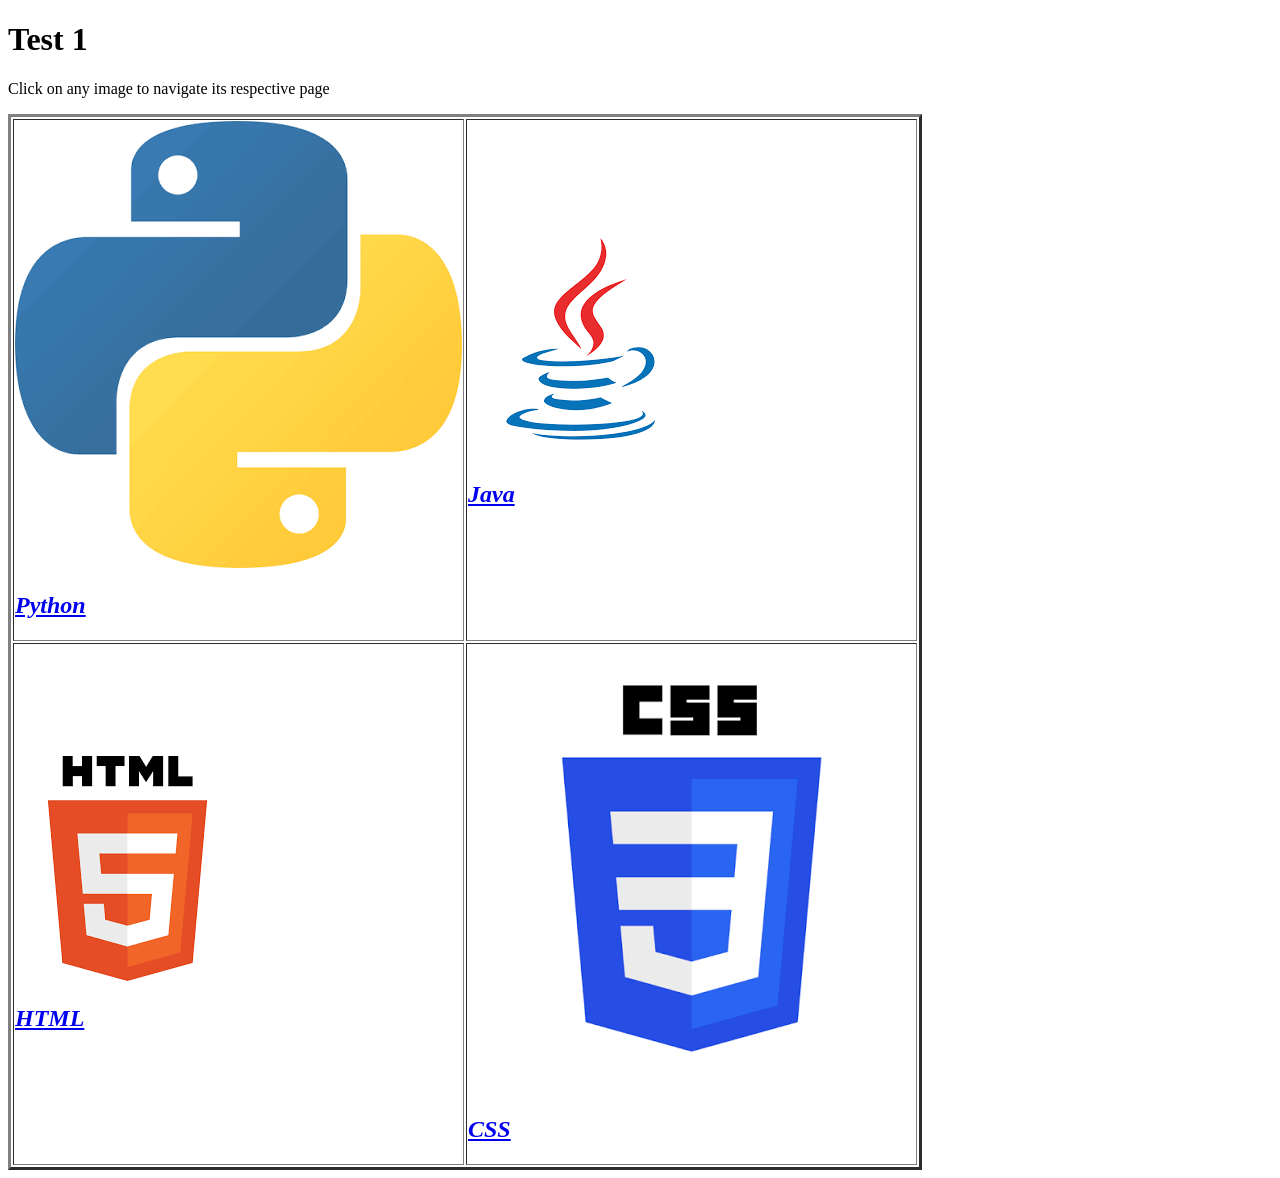
<file: HTML/index.html>
<!DOCTYPE html>
<html lang="en">
<head>
    <meta charset="UTF-8">
    <meta name="viewport" content="width=device-width, initial-scale=1.0">
    <title>Web</title>
    <style>
        table{
            font-style: italic;
        }
    </style>
</head>
<body>

    <div>
         <h1>Test 1</h1>
        <p>Click on any image to navigate its respective page

        </p>

        <table border="3">
            <tr>
                <td>
                    <a href="python.html">
                        <img src="../images/python.png" alt="Python Logo">
                        <h2>Python</h2>
                    </a>
                </td>
                <td>
                    <a href="java.html">
                        <img src="../images/java.png" alt="Java Logo">
                        <h2>Java</h2>
                    </a>
                </td>
            </tr>
            <tr>
                <td>
                    <a href="html.html">
                        <img src="../images/html.png" alt="HTML Logo">
                        <h2>HTML</h2>
                    </a>
                </td>
                <td>
                    <a href="css_file.html">
                        <img src="../images/css.png" alt="CSS Logo">
                        <h2>CSS</h2>
                    </a>
                </td>
            </tr>
        </table>
    </div>

</body>
</html>
</file>
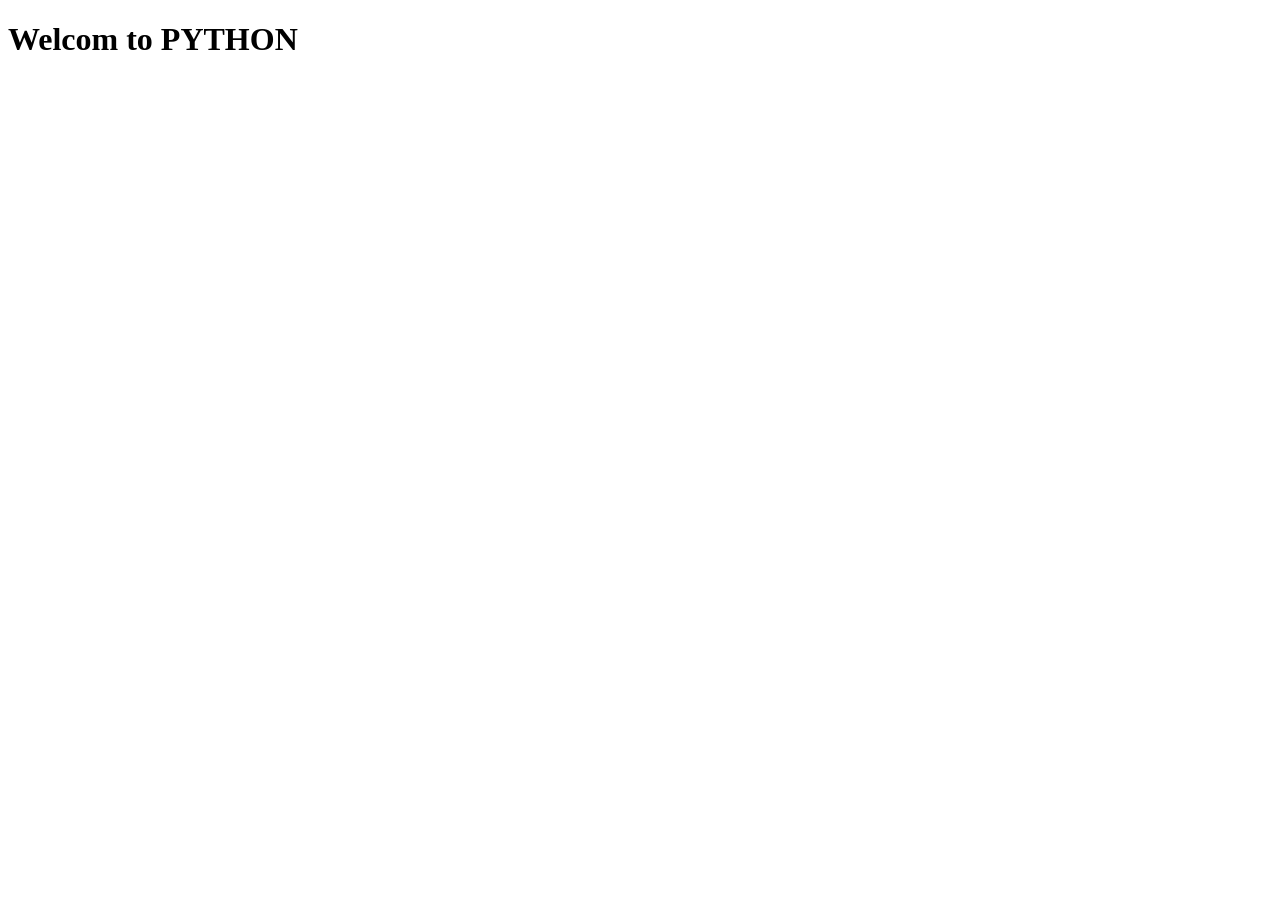
<file: HTML/python.html>
<!DOCTYPE html>
<html lang="en">
<head>
    <meta charset="UTF-8">
    <meta name="viewport" content="width=device-width, initial-scale=1.0">
    <title>PYTHON</title>
</head>
<body>
    <h1>Welcom to PYTHON</h1>
</body>
</html>
</file>
